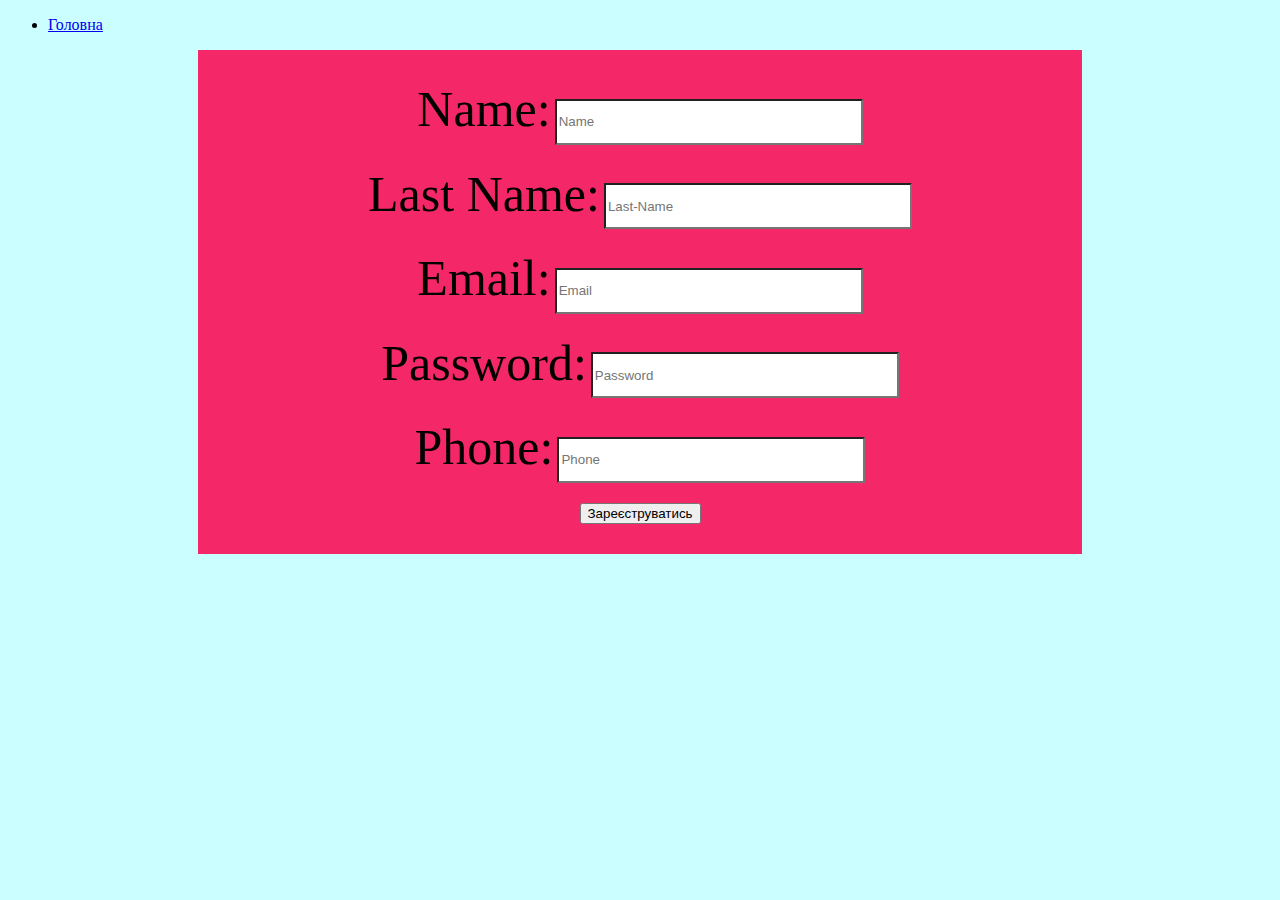
<file: index.html>
<!DOCTYPE html>
<html lang="en">
<head>
    <meta charset="UTF-8">
    <meta name="viewport" content="width=device-width, initial-scale=1.0">
    <title>Document</title>
    <link rel="stylesheet" href="style-forma.css">
</head>
<body>
    <div class="wrapper">
        <header>
            <nav>
                <ul class="first-list">
                    <li>
                        <a href="site.html">Головна</a>
                    </li>
                </ul>
            </nav>
        </header>
    </div>  
    <form>
        <div>
            <label for="name">Name:</label>
            <input id="name" type="text" placeholder="Name">
        </div>

        <div>
            <label for=" last name"> Last Name:</label>
            <input id="last-name" type="text" placeholder="Last-Name">
        </div>

        <div>
            <label for="email">Email:</label>
            <input id="email" type="email" placeholder="Email">
        </div>

        <div>
            <label for="password">Password:</label>
            <input id="password" type="password" maxlength="12" minlength="8" placeholder="Password">
        </div>

        <div>
            <label for="phone">Phone:</label>
            <input id="phone" type="tel" placeholder="Phone">
            
        </div>

        <div>
            <button>Зареєструватись</button>
        </div>
    </form>
    
</body>
</html>
</file>
<file: style-forma.css>
form {
    display: flex; 
    flex-direction: column;
    background-color: #f42868;
    align-items: center; 
    justify-content: center;
    border-radius: 0px;
    margin-right: 15%;
    margin-left: 15%;
    gap: 20px;
    padding-block: 30px ;
    margin-top: 1px;

}

input {
    border-radius: 0px;
    height: 40px;
    width: 300px;
}

label {
    font-size: 50px;
}
body{
    background: rgb(203, 255, 255);
}
</file>
